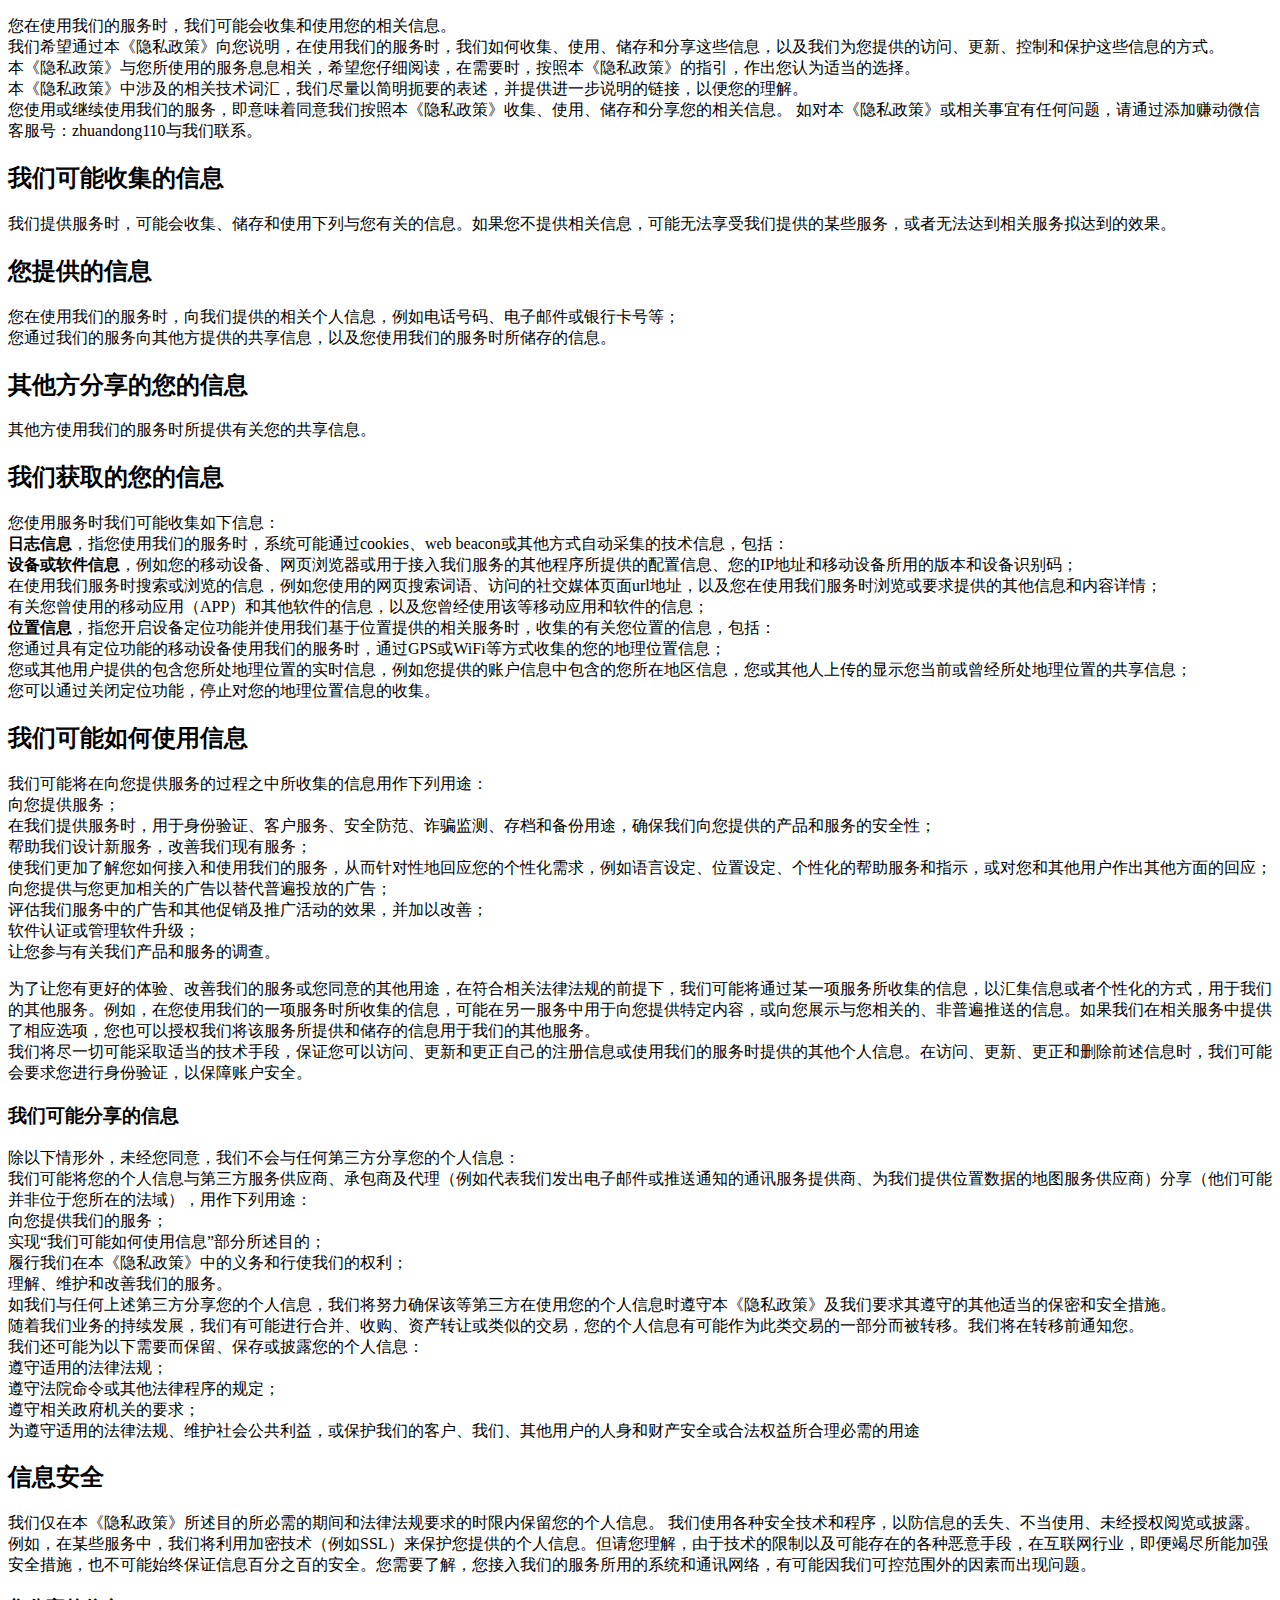
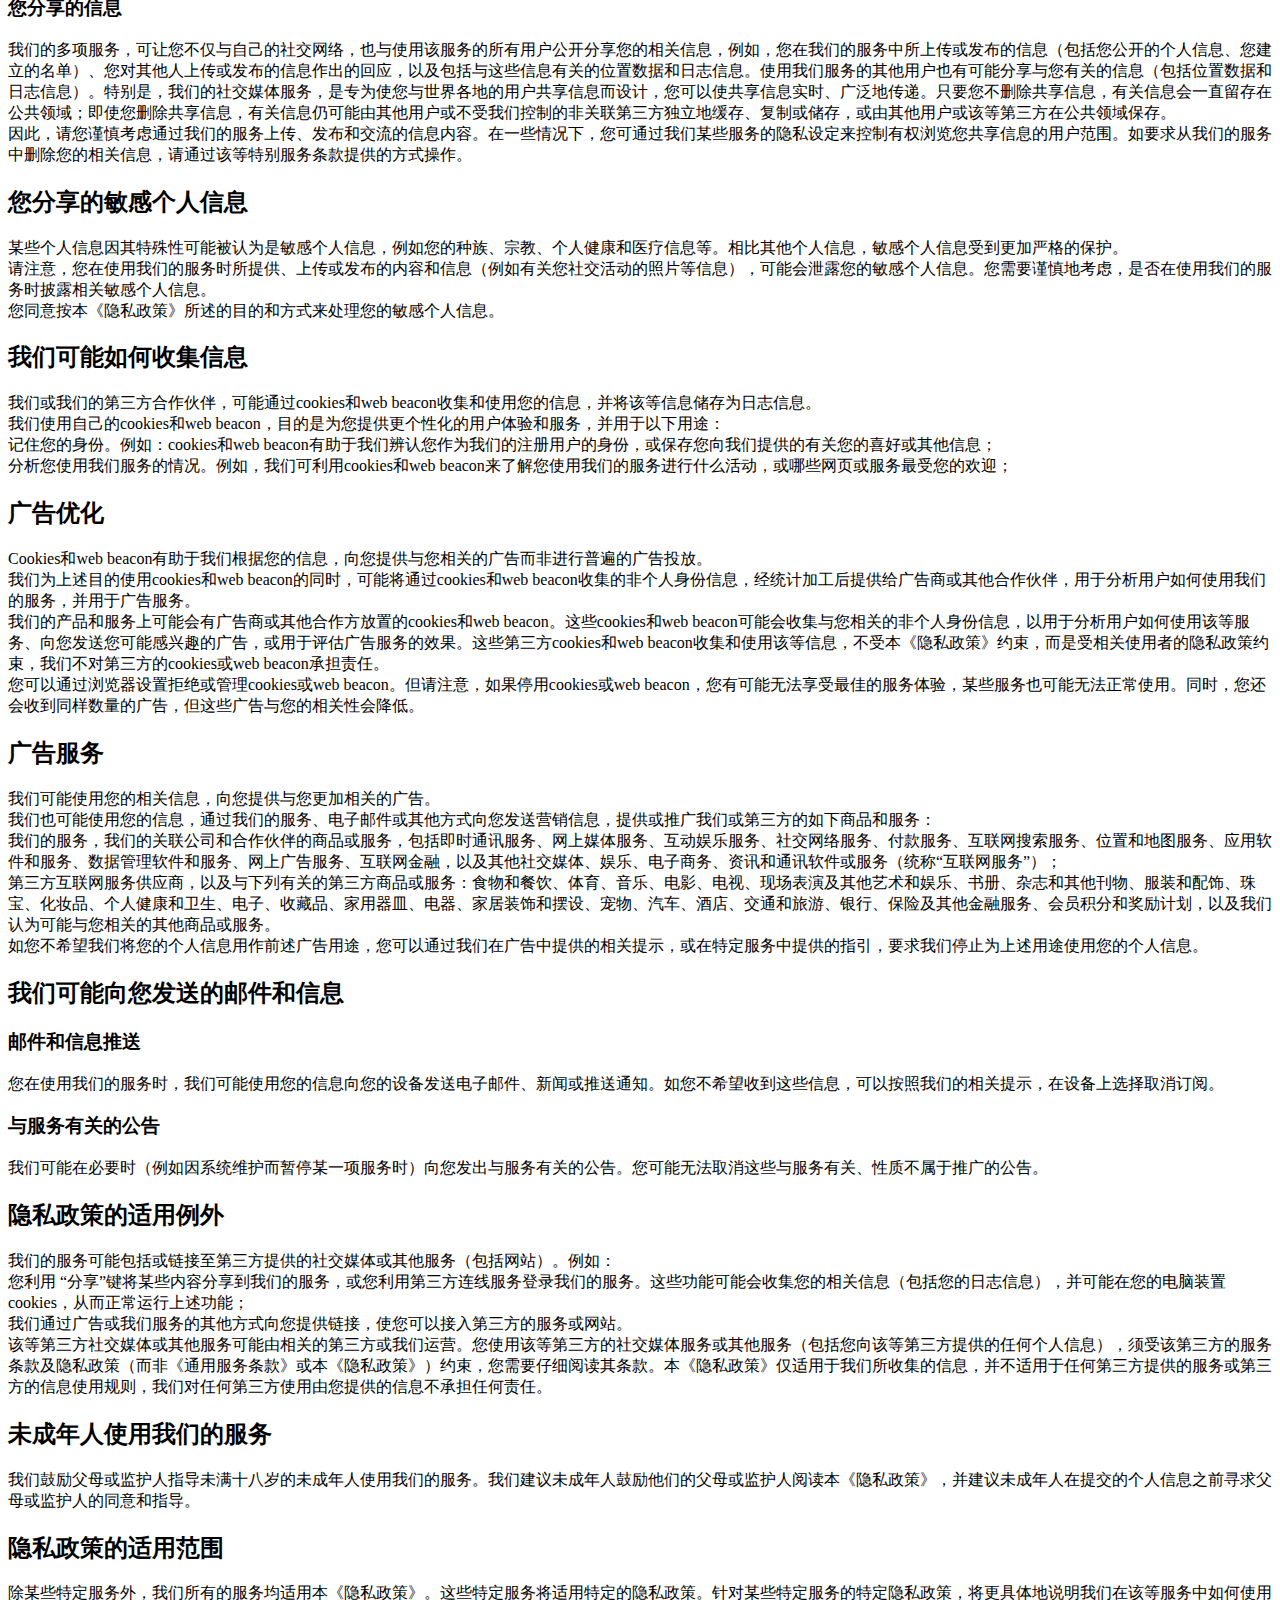
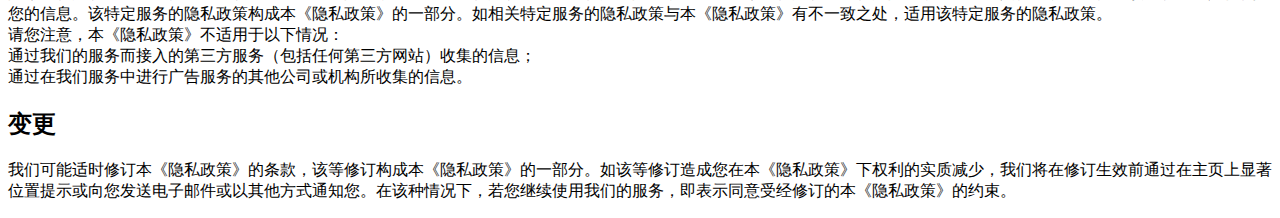
<file: private_policy.html>
<!DOCTYPE html>
<html>
	<head>
		<meta charset="utf-8">
		<title>赚动用户隐私政策</title>
	</head>
	<body>

		<p>您在使用我们的服务时，我们可能会收集和使用您的相关信息。
			<br />我们希望通过本《隐私政策》向您说明，在使用我们的服务时，我们如何收集、使用、储存和分享这些信息，以及我们为您提供的访问、更新、控制和保护这些信息的方式。
			<br />本《隐私政策》与您所使用的服务息息相关，希望您仔细阅读，在需要时，按照本《隐私政策》的指引，作出您认为适当的选择。
			<br />本《隐私政策》中涉及的相关技术词汇，我们尽量以简明扼要的表述，并提供进一步说明的链接，以便您的理解。
			<br />您使用或继续使用我们的服务，即意味着同意我们按照本《隐私政策》收集、使用、储存和分享您的相关信息。
			如对本《隐私政策》或相关事宜有任何问题，请通过添加赚动微信客服号：zhuandong110与我们联系。</p>

		<h2>我们可能收集的信息</h2>
		<p>我们提供服务时，可能会收集、储存和使用下列与您有关的信息。如果您不提供相关信息，可能无法享受我们提供的某些服务，或者无法达到相关服务拟达到的效果。
		</p>
		<h2>您提供的信息</h2>

		<p>您在使用我们的服务时，向我们提供的相关个人信息，例如电话号码、电子邮件或银行卡号等；
			<br />您通过我们的服务向其他方提供的共享信息，以及您使用我们的服务时所储存的信息。
		</p>

		<h2>其他方分享的您的信息</h2>

		<p>其他方使用我们的服务时所提供有关您的共享信息。
		</p>

		<h2>我们获取的您的信息</h2>
		<p>您使用服务时我们可能收集如下信息：
			<br /><b>日志信息</b>，指您使用我们的服务时，系统可能通过cookies、web beacon或其他方式自动采集的技术信息，包括：
			<br /><b>设备或软件信息</b>，例如您的移动设备、网页浏览器或用于接入我们服务的其他程序所提供的配置信息、您的IP地址和移动设备所用的版本和设备识别码；
			<br />在使用我们服务时搜索或浏览的信息，例如您使用的网页搜索词语、访问的社交媒体页面url地址，以及您在使用我们服务时浏览或要求提供的其他信息和内容详情；
			<br />有关您曾使用的移动应用（APP）和其他软件的信息，以及您曾经使用该等移动应用和软件的信息；
			<br /><b>位置信息</b>，指您开启设备定位功能并使用我们基于位置提供的相关服务时，收集的有关您位置的信息，包括：
			<br />您通过具有定位功能的移动设备使用我们的服务时，通过GPS或WiFi等方式收集的您的地理位置信息；
			<br />您或其他用户提供的包含您所处地理位置的实时信息，例如您提供的账户信息中包含的您所在地区信息，您或其他人上传的显示您当前或曾经所处地理位置的共享信息；
			<br />您可以通过关闭定位功能，停止对您的地理位置信息的收集。
		</p>

		<h2>我们可能如何使用信息</h2>

		<p>我们可能将在向您提供服务的过程之中所收集的信息用作下列用途：
			<br />向您提供服务；
			<br />在我们提供服务时，用于身份验证、客户服务、安全防范、诈骗监测、存档和备份用途，确保我们向您提供的产品和服务的安全性；
			<br />帮助我们设计新服务，改善我们现有服务；
			<br />使我们更加了解您如何接入和使用我们的服务，从而针对性地回应您的个性化需求，例如语言设定、位置设定、个性化的帮助服务和指示，或对您和其他用户作出其他方面的回应；
			<br />向您提供与您更加相关的广告以替代普遍投放的广告；
			<br />评估我们服务中的广告和其他促销及推广活动的效果，并加以改善；
			<br />软件认证或管理软件升级；
			<br />让您参与有关我们产品和服务的调查。
			<br /></p>
		<p>为了让您有更好的体验、改善我们的服务或您同意的其他用途，在符合相关法律法规的前提下，我们可能将通过某一项服务所收集的信息，以汇集信息或者个性化的方式，用于我们的其他服务。例如，在您使用我们的一项服务时所收集的信息，可能在另一服务中用于向您提供特定内容，或向您展示与您相关的、非普遍推送的信息。如果我们在相关服务中提供了相应选项，您也可以授权我们将该服务所提供和储存的信息用于我们的其他服务。
			<br />我们将尽一切可能采取适当的技术手段，保证您可以访问、更新和更正自己的注册信息或使用我们的服务时提供的其他个人信息。在访问、更新、更正和删除前述信息时，我们可能会要求您进行身份验证，以保障账户安全。
		</p>

		<h3>我们可能分享的信息</h3>

		<p>除以下情形外，未经您同意，我们不会与任何第三方分享您的个人信息：
			<br />我们可能将您的个人信息与第三方服务供应商、承包商及代理（例如代表我们发出电子邮件或推送通知的通讯服务提供商、为我们提供位置数据的地图服务供应商）分享（他们可能并非位于您所在的法域），用作下列用途：
			<br />向您提供我们的服务；
			<br />实现“我们可能如何使用信息”部分所述目的；
			<br />履行我们在本《隐私政策》中的义务和行使我们的权利；
			<br />理解、维护和改善我们的服务。
			<br />如我们与任何上述第三方分享您的个人信息，我们将努力确保该等第三方在使用您的个人信息时遵守本《隐私政策》及我们要求其遵守的其他适当的保密和安全措施。
			<br />随着我们业务的持续发展，我们有可能进行合并、收购、资产转让或类似的交易，您的个人信息有可能作为此类交易的一部分而被转移。我们将在转移前通知您。
			<br />我们还可能为以下需要而保留、保存或披露您的个人信息：
			<br />遵守适用的法律法规；
			<br />遵守法院命令或其他法律程序的规定；
			<br />遵守相关政府机关的要求；
			<br />为遵守适用的法律法规、维护社会公共利益，或保护我们的客户、我们、其他用户的人身和财产安全或合法权益所合理必需的用途
		</p>

		<h2>信息安全</h2>
		<p>我们仅在本《隐私政策》所述目的所必需的期间和法律法规要求的时限内保留您的个人信息。
			我们使用各种安全技术和程序，以防信息的丢失、不当使用、未经授权阅览或披露。例如，在某些服务中，我们将利用加密技术（例如SSL）来保护您提供的个人信息。但请您理解，由于技术的限制以及可能存在的各种恶意手段，在互联网行业，即便竭尽所能加强安全措施，也不可能始终保证信息百分之百的安全。您需要了解，您接入我们的服务所用的系统和通讯网络，有可能因我们可控范围外的因素而出现问题。
		</p>

		<h3>您分享的信息</h3>

		<p>我们的多项服务，可让您不仅与自己的社交网络，也与使用该服务的所有用户公开分享您的相关信息，例如，您在我们的服务中所上传或发布的信息（包括您公开的个人信息、您建立的名单）、您对其他人上传或发布的信息作出的回应，以及包括与这些信息有关的位置数据和日志信息。使用我们服务的其他用户也有可能分享与您有关的信息（包括位置数据和日志信息）。特别是，我们的社交媒体服务，是专为使您与世界各地的用户共享信息而设计，您可以使共享信息实时、广泛地传递。只要您不删除共享信息，有关信息会一直留存在公共领域；即使您删除共享信息，有关信息仍可能由其他用户或不受我们控制的非关联第三方独立地缓存、复制或储存，或由其他用户或该等第三方在公共领域保存。
			<br />因此，请您谨慎考虑通过我们的服务上传、发布和交流的信息内容。在一些情况下，您可通过我们某些服务的隐私设定来控制有权浏览您共享信息的用户范围。如要求从我们的服务中删除您的相关信息，请通过该等特别服务条款提供的方式操作。
		</p>

		<h2>您分享的敏感个人信息</h2>

		<p>某些个人信息因其特殊性可能被认为是敏感个人信息，例如您的种族、宗教、个人健康和医疗信息等。相比其他个人信息，敏感个人信息受到更加严格的保护。
			<br />请注意，您在使用我们的服务时所提供、上传或发布的内容和信息（例如有关您社交活动的照片等信息），可能会泄露您的敏感个人信息。您需要谨慎地考虑，是否在使用我们的服务时披露相关敏感个人信息。
			<br />您同意按本《隐私政策》所述的目的和方式来处理您的敏感个人信息。</p>

		<h2>我们可能如何收集信息</h2>

		<p>我们或我们的第三方合作伙伴，可能通过cookies和web beacon收集和使用您的信息，并将该等信息储存为日志信息。
			<br />我们使用自己的cookies和web beacon，目的是为您提供更个性化的用户体验和服务，并用于以下用途：
			<br />记住您的身份。例如：cookies和web beacon有助于我们辨认您作为我们的注册用户的身份，或保存您向我们提供的有关您的喜好或其他信息；
			<br />分析您使用我们服务的情况。例如，我们可利用cookies和web beacon来了解您使用我们的服务进行什么活动，或哪些网页或服务最受您的欢迎；
		</p>

		<h2>广告优化</h2>

		<p>Cookies和web beacon有助于我们根据您的信息，向您提供与您相关的广告而非进行普遍的广告投放。
			<br />我们为上述目的使用cookies和web beacon的同时，可能将通过cookies和web beacon收集的非个人身份信息，经统计加工后提供给广告商或其他合作伙伴，用于分析用户如何使用我们的服务，并用于广告服务。
			<br />我们的产品和服务上可能会有广告商或其他合作方放置的cookies和web beacon。这些cookies和web
			beacon可能会收集与您相关的非个人身份信息，以用于分析用户如何使用该等服务、向您发送您可能感兴趣的广告，或用于评估广告服务的效果。这些第三方cookies和web
			beacon收集和使用该等信息，不受本《隐私政策》约束，而是受相关使用者的隐私政策约束，我们不对第三方的cookies或web beacon承担责任。
			<br />您可以通过浏览器设置拒绝或管理cookies或web beacon。但请注意，如果停用cookies或web
			beacon，您有可能无法享受最佳的服务体验，某些服务也可能无法正常使用。同时，您还会收到同样数量的广告，但这些广告与您的相关性会降低。
		</p>

		<h2>广告服务</h2>

		<p>我们可能使用您的相关信息，向您提供与您更加相关的广告。
			<br />我们也可能使用您的信息，通过我们的服务、电子邮件或其他方式向您发送营销信息，提供或推广我们或第三方的如下商品和服务：
			<br />我们的服务，我们的关联公司和合作伙伴的商品或服务，包括即时通讯服务、网上媒体服务、互动娱乐服务、社交网络服务、付款服务、互联网搜索服务、位置和地图服务、应用软件和服务、数据管理软件和服务、网上广告服务、互联网金融，以及其他社交媒体、娱乐、电子商务、资讯和通讯软件或服务（统称“互联网服务”）；
			<br />第三方互联网服务供应商，以及与下列有关的第三方商品或服务：食物和餐饮、体育、音乐、电影、电视、现场表演及其他艺术和娱乐、书册、杂志和其他刊物、服装和配饰、珠宝、化妆品、个人健康和卫生、电子、收藏品、家用器皿、电器、家居装饰和摆设、宠物、汽车、酒店、交通和旅游、银行、保险及其他金融服务、会员积分和奖励计划，以及我们认为可能与您相关的其他商品或服务。
			<br />如您不希望我们将您的个人信息用作前述广告用途，您可以通过我们在广告中提供的相关提示，或在特定服务中提供的指引，要求我们停止为上述用途使用您的个人信息。
		</p>

		<h2>我们可能向您发送的邮件和信息</h2>

		<h3>邮件和信息推送</h3>

		<p>您在使用我们的服务时，我们可能使用您的信息向您的设备发送电子邮件、新闻或推送通知。如您不希望收到这些信息，可以按照我们的相关提示，在设备上选择取消订阅。
		</p>

		<h3>与服务有关的公告</h3>

		<p>我们可能在必要时（例如因系统维护而暂停某一项服务时）向您发出与服务有关的公告。您可能无法取消这些与服务有关、性质不属于推广的公告。
		</p>

		<h2>隐私政策的适用例外</h2>

		<p>我们的服务可能包括或链接至第三方提供的社交媒体或其他服务（包括网站）。例如：
			<br />您利用 “分享”键将某些内容分享到我们的服务，或您利用第三方连线服务登录我们的服务。这些功能可能会收集您的相关信息（包括您的日志信息），并可能在您的电脑装置cookies，从而正常运行上述功能；
			<br />我们通过广告或我们服务的其他方式向您提供链接，使您可以接入第三方的服务或网站。
			<br />该等第三方社交媒体或其他服务可能由相关的第三方或我们运营。您使用该等第三方的社交媒体服务或其他服务（包括您向该等第三方提供的任何个人信息），须受该第三方的服务条款及隐私政策（而非《通用服务条款》或本《隐私政策》）约束，您需要仔细阅读其条款。本《隐私政策》仅适用于我们所收集的信息，并不适用于任何第三方提供的服务或第三方的信息使用规则，我们对任何第三方使用由您提供的信息不承担任何责任。
		</p>

		<h2>未成年人使用我们的服务</h2>

		<p>我们鼓励父母或监护人指导未满十八岁的未成年人使用我们的服务。我们建议未成年人鼓励他们的父母或监护人阅读本《隐私政策》，并建议未成年人在提交的个人信息之前寻求父母或监护人的同意和指导。
		</p>

		<h2>隐私政策的适用范围</h2>

		<p>除某些特定服务外，我们所有的服务均适用本《隐私政策》。这些特定服务将适用特定的隐私政策。针对某些特定服务的特定隐私政策，将更具体地说明我们在该等服务中如何使用您的信息。该特定服务的隐私政策构成本《隐私政策》的一部分。如相关特定服务的隐私政策与本《隐私政策》有不一致之处，适用该特定服务的隐私政策。
			<br />请您注意，本《隐私政策》不适用于以下情况：
			<br />通过我们的服务而接入的第三方服务（包括任何第三方网站）收集的信息；
			<br />通过在我们服务中进行广告服务的其他公司或机构所收集的信息。
		</p>
		<h2>变更</h2>

		<p>我们可能适时修订本《隐私政策》的条款，该等修订构成本《隐私政策》的一部分。如该等修订造成您在本《隐私政策》下权利的实质减少，我们将在修订生效前通过在主页上显著位置提示或向您发送电子邮件或以其他方式通知您。在该种情况下，若您继续使用我们的服务，即表示同意受经修订的本《隐私政策》的约束。
		</p>
	</body>
</html>
</file>
